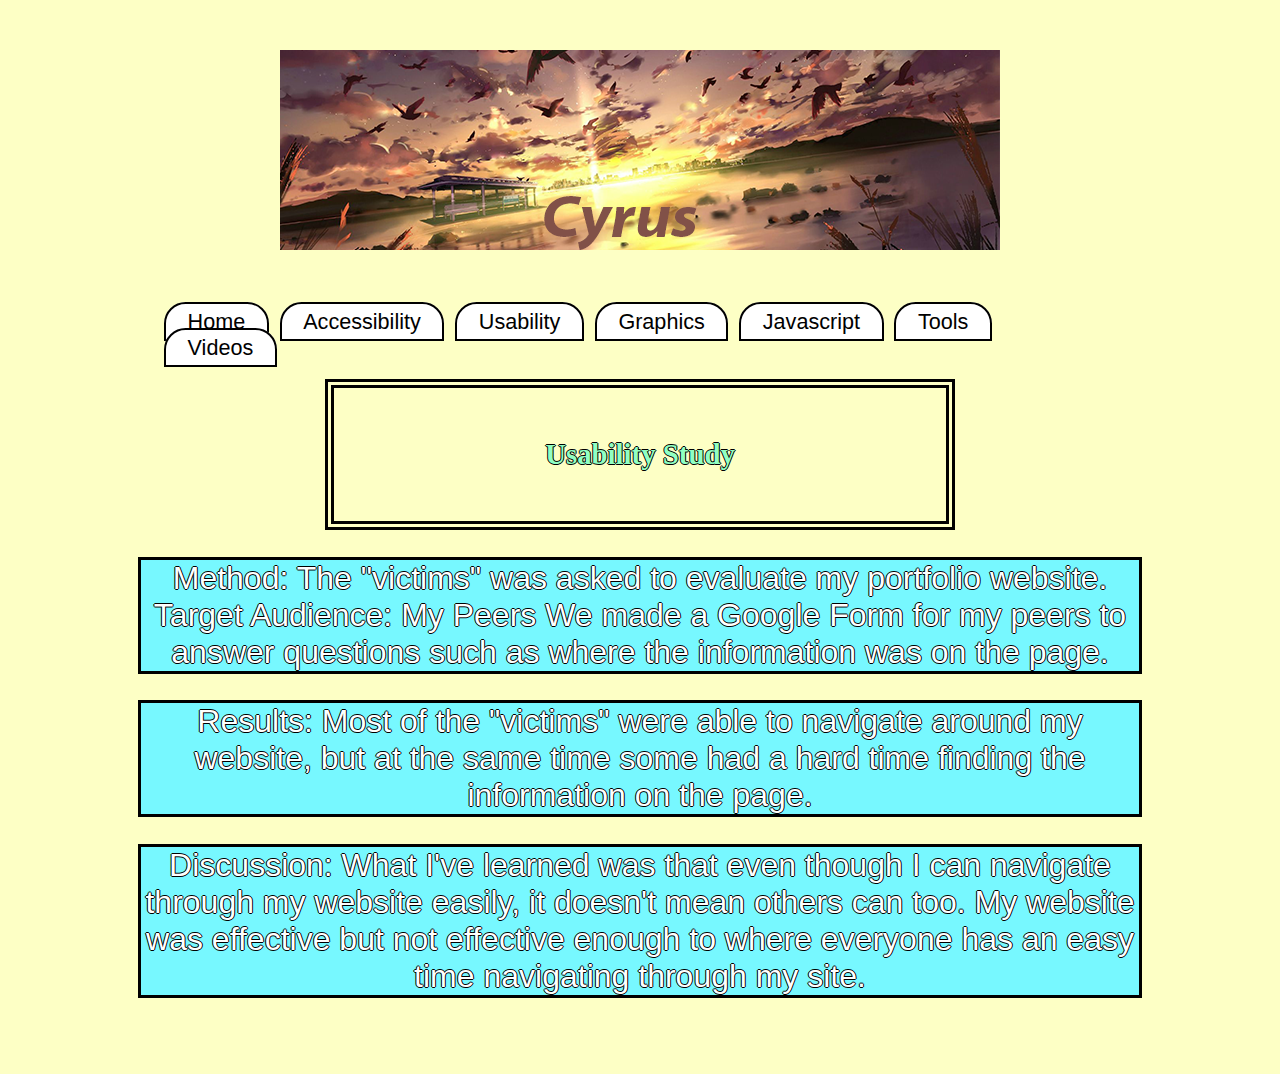
<file: usability.html>
<!DOCTYPE html>
<html>
 <head>
  <meta charset="utf-8">
  <title> Web Portfolio: Usability</title>
  	<link type="text/css" rel="stylesheet" href="https://cjvcob.github.io/css/mystyles.css" media="screen">
  	<link rel="shortcut icon" href="_assets/images/Favicon.png">
 </head>
 <body>
 	<img src="https://cjvcob.github.io/skys.png" alt="skys">
  	<nav>

 		<div id="navigation">

 		<ul>
 			<li> <a href="index.html">Home</a> </li>
 			<li> <a href="accessibility.html">Accessibility</a> </li>
 			<li> <a href="usability.html">Usability</a> </li>
 			<li> <a href="graphics.html">Graphics</a> </li>
 			<li> <a href="javascript.html">Javascript</a> </li>
 			<li> <a href="tools.html">Tools</a> </li>
 			<li> <a href="videos.html">Videos</a> </li>
 		</ul>
 	</nav>

 	<h1>Usability Study</h1>
 	<h2>
 		Method: The "victims" was asked to evaluate my portfolio website.
 				Target Audience: My Peers
 		We made a Google Form for my peers to answer questions such as where the information was on the page.
 	</h2>
 	<h2>
 		Results: Most of the "victims" were able to navigate around my website, but at the same time some had a hard time finding the information on the page.
 	</h2>
 	<h2>
 		Discussion: What I've learned was that even though I can navigate through my website easily, it doesn't mean others can too. My website was effective but not effective enough to where everyone has an easy time navigating through my site.
 	</h2>

 </body>
</html>
</file>
